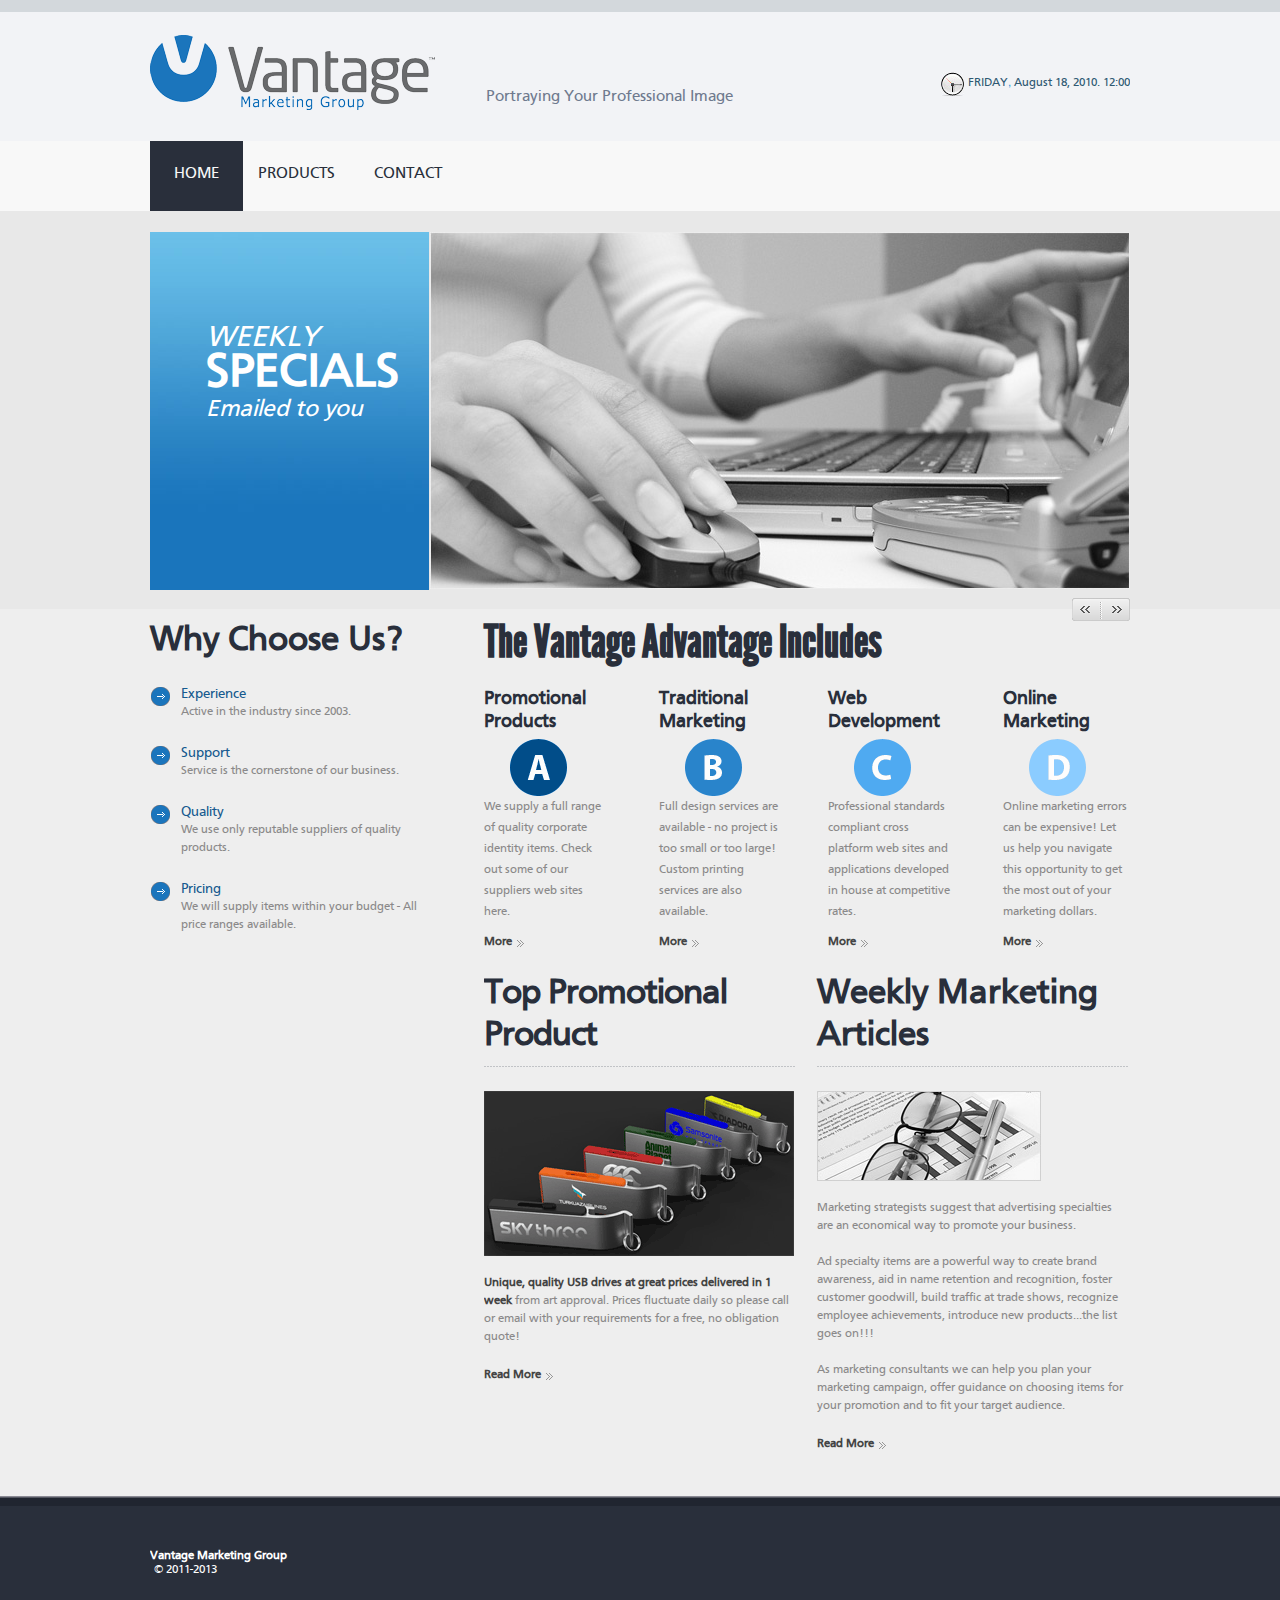
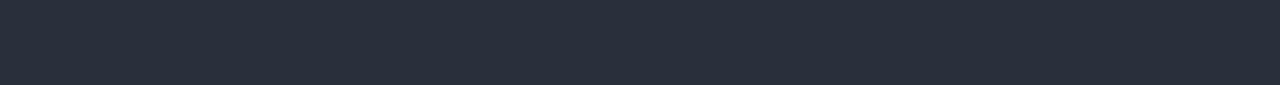
<file: index.html>
<!DOCTYPE html>
<html lang="en">
<head>
<title>Vantage Marketing Group</title>
<meta charset="utf-8">
<link rel="stylesheet" href="css/reset.css" type="text/css" media="screen">
<link rel="stylesheet" href="css/style.css" type="text/css" media="screen">
<link rel="stylesheet" href="css/layout.css" type="text/css" media="screen">
<!--[if IE]>
    <script type="text/javascript" src="js/html5.js"></script>
<![endif]-->
</head>
<body id="page1">
    <header>
        <div class="main">
            <div class="wrapper">
                <h1><a href="index.html">Vantage Marketing Group</a></h1>
                <span class="slogan">Portraying Your Professional Image</span>
                <div class="col">
                    <div class="language"></div>
                    <div class="clear"></div>
                    <div class="time">
                        <span class="day">FRIDAY</span><strong>&sbquo;</strong> <span class="datetime">August 18, 2010. 12:00</span>
                    </div>
                </div>
            </div>
        </div>
        <nav>
            <div class="main">
                <div class="wrapper">
                    <ul>
                        <li><a href="/" class="active">home</a></li>
                        <li><a href="products.html">products</a></li>
                        <!--<li><a href="index-2.html">clients</a></li>
                        <li><a href="index-3.html">services</a></li>-->
                        <li><a href="contact.php">contact</a></li>
                    </ul>
                </div>
            </div>
        </nav>
        <div class="slider">
            <div class="main">
                <a href="#" class="links">&nbsp;</a>
                <div class="wrapper">
                    <div class="text">
                        <i>Weekly</i>
                        <b>Specials</b>
                        <em>Emailed to you<!--<span>or view below...</span>--></em>
                        <div class="wrapper">
                            <!--<a href="#" class="fleft">Current</a>
                            <a href="#" class="fright">Previous</a>-->
                        </div>
                    </div>
                    <img src="images/slider-img.jpg" alt="" class="fleft"/>
                </div>
            </div>
        </div>
    </header>
    <section id="content">
        <div class="main">
            <div class="indent1">
                <div class="container">
                    <article class="col-1 col-indent">
                            <h2 class="bg">Why Choose Us?</h2>
                            <ul class="list">
                                <li><a>Experience</a><span>Active in the industry since 2003.</span></li>
                                <li><a>Support</a><span>Service is the cornerstone of our business.</span></li>
                                <li><a>Quality</a><span>We use only reputable suppliers of quality products.</span></li>
                                <li><a>Pricing</a><span>We will supply items within your budget - All price ranges available.</span></li>
                            </ul>
                            <!--
                            <h2 class="h-pad">Weekly Specials</h2>
                            <form id="NewsletterForm" action="" >
                                <div>
                                    <label><span><input name="name" value="" /></span></label>
                                    <a href="#" onClick="document.getElementById('NewsletterForm').submit()">submit</a>
                                </div>
                            </form>
                                <div>Enter your email address to receive our weekly specials. We will not give this information to anyone! See our privacy policy.</div>
                            -->
                            <div class="gallery">
                                <!--<a href="http://www.facebook.com/pages/Vantage-Marketing-Group/196643573705071"><img src="images/facebooklogo.png" alt="" /></a>
                                <a href="#"><img src="images/twitterlogo.png" alt="" /></a>
                                <a href="#"><img src="images/rsslogo.png" alt="" /></a>-->
                            </div>
                    </article>
                    <article class="col-2">
                            <h3>The Vantage Advantage Includes</h3>
                            <div class="container block bot">
                                <div class="col-1 col-indent1">
                                    <h5>Promotional Products</h5>
                                    <img src="images/img1.gif" alt="" /><br>
                                    We supply a full range of quality corporate identity items. Check out some of our suppliers web sites here.<br>
                                    <a href="products.html" class="link">More</a>
                                </div>
                                <div class="col-1 col-indent2">
                                    <h5>Traditional Marketing</h5>
                                    <img src="images/img2.gif" alt="" /><br>
                                    Full design services are available - no project is too small or too large! Custom printing services are also available.<br>
                                    <a href="javascript:alert('Sorry Under Development');" class="link">More</a>
                                </div>
                                <div class="col-1 col-indent1">
                                    <h5>Web Development</h5>
                                    <img src="images/img3.gif" alt="" /><br>
                                    Professional standards compliant cross platform web sites and applications developed in house at competitive rates.<br>
                                    <a href="javascript:alert('Sorry Under Development');" class="link">More</a>
                                </div>
                                <div class="col-2">
                                    <h5>Online Marketing</h5>
                                    <img src="images/img4.gif" alt="" /><br>
                                    Online marketing errors can be expensive! Let us help you navigate this opportunity to get the most out of your marketing dollars.<br>
                                    <a href="javascript:alert('Sorry Under Development');" class="link">More</a>
                                </div>
                                <div class="clear"></div>
                            </div>
                        <div class="wrapper">
                            <div class="col-3 col-indent3">
                                <h2 class="letter h-pad1">Top Promotional Product</h2>
                                <img src="images/usbtoppromo.png" alt="" />
                                <p><strong class="color">Unique, quality USB drives at great prices delivered in 1 week</strong> from art approval. Prices fluctuate daily so please call or email with your requirements for a free, no obligation quote!</p>
                                <p class="top1"><a href="products.html" class="link">Read More</a></p>
                            </div>
                            <div class="col-3">
                                <h2 class="h-pad1">Weekly Marketing Articles</h2>
                                <img src="images/page1-img2.jpg" alt="" />
                                <p>Marketing strategists suggest that advertising specialties are an economical way to promote your business.</p>
                                <p>Ad specialty items are a powerful way to create brand awareness, aid in name retention and recognition, foster customer goodwill, build traffic at trade shows, recognize employee achievements, introduce new products...the list goes on!!!</p>
                                <p>As marketing consultants we can help you plan your marketing campaign, offer guidance on choosing items for your promotion and to fit your target audience.</p>
                                <p class="top1"><a href="javascript:alert('Sorry Under Development');" class="link">read more</a></p>
                            </div>
                        </div>
                    </article>
                    <div class="clear"></div>
                </div>
            </div>
        </div>
    </section>
    <footer>
        <div class="main">
            <div class="wrapper">
                <!--
                <div class="col-1">
                    <b>About Us</b>
                    <ul>
                        <li><a href="#">Testimonials</a></li>
                        <li><a href="#">Press Releases</a></li>
                        <li><a href="#">Media & Documents</a></li>
                    </ul>
                </div>
                <div class="col-2">
                    <b>Resources</b>
                    <ul>
                        <li><a href="#">Knowledge Base</a></li>
                        <li><a href="#">Dimension Reference</a></li>
                        <li><a href="#">Marketing Articles</a></li>
                    </ul>
                </div>
                <div class="col-3">
                    <b>Weekly Specials</b>
                    <ul>
                        <li><a href="#">This Week</a></li>
                        <li><a href="#">Last Week</a></li>
                        <li><a href="#">Past Weeks</a></li>
                    </ul>
                </div>
                -->
                <div class="col-4">
                    <strong>Vantage Marketing Group
                    <span>
                        <span class="cpyyear">&copy; 2011-2013</span>
                        <!-- | <a href="index-6.html">Privacy policy</a>-->
                    </span></strong>
                </div>

            </div>
        </div>
    </footer>
    <script src="http://yui.yahooapis.com/combo?3.3.0/build/yui/yui-min.js&3.3.0/build/loader/loader-min.js" charset="utf-8"></script>
    <script src="js/vantage.js" charset="utf-8"></script>
    <script type="text/javascript">

      var _gaq = _gaq || [];
      _gaq.push(['_setAccount', 'UA-3019017-5']);
      _gaq.push(['_trackPageview']);

      (function() {
        var ga = document.createElement('script'); ga.type = 'text/javascript'; ga.async = true;
        ga.src = ('https:' == document.location.protocol ? 'https://ssl' : 'http://www') + '.google-analytics.com/ga.js';
        var s = document.getElementsByTagName('script')[0]; s.parentNode.insertBefore(ga, s);
      })();

    </script>
</body>
</html>
</file>
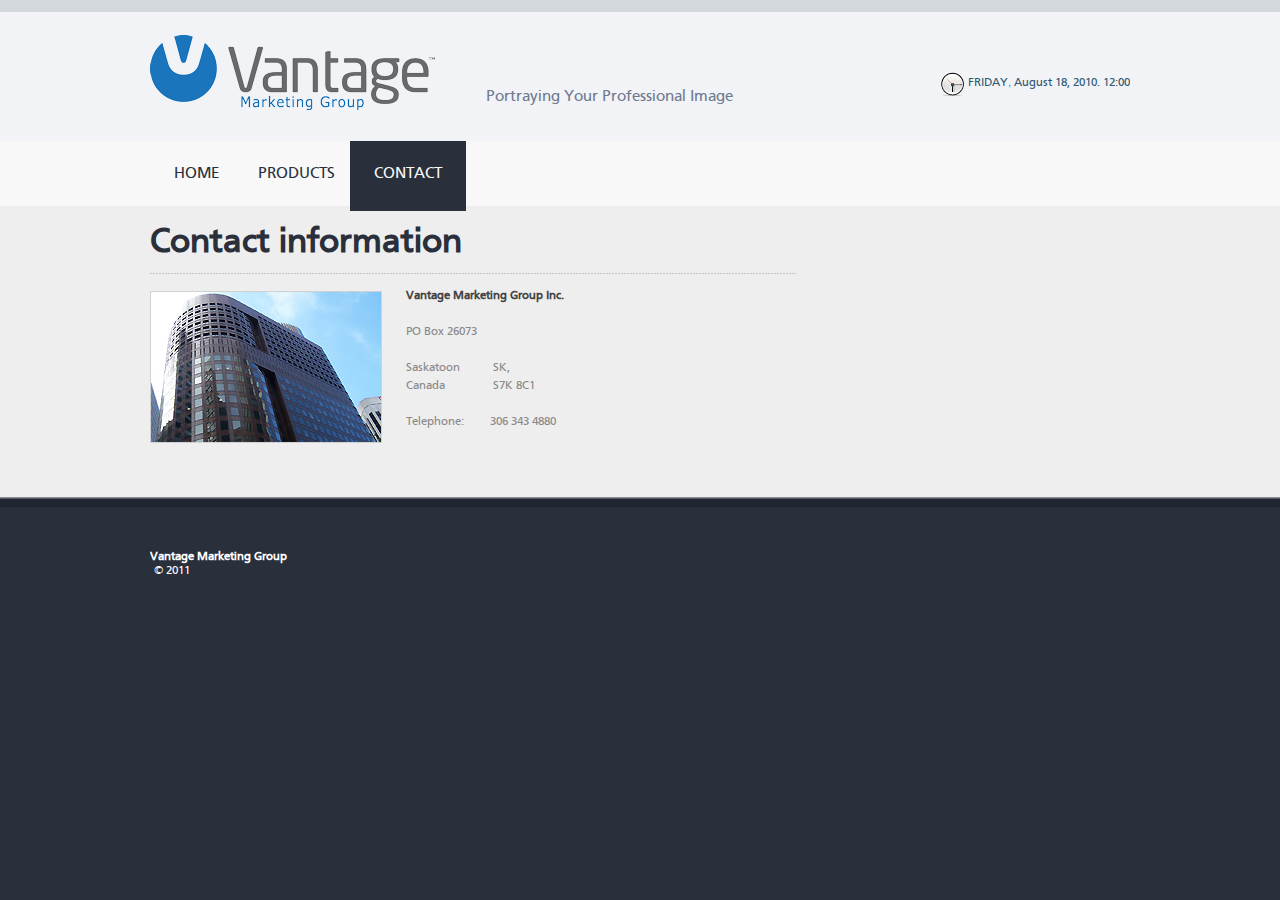
<file: contact.html>
<!DOCTYPE html>
<html lang="en">
<head>
<title>Vantage Marketing Group - Contact</title>
<meta charset="utf-8">
<link rel="stylesheet" href="css/reset.css" type="text/css" media="screen">
<link rel="stylesheet" href="css/style.css" type="text/css" media="screen">
<link rel="stylesheet" href="css/layout.css" type="text/css" media="screen">
<!--[if IE]>
    <script type="text/javascript" src="js/html5.js"></script>
<![endif]-->
</head>
<body id="page6">
    <header>
        <div class="main">
            <div class="wrapper">
                <h1><a href="index.html">Vantage Marketing Group</a></h1>
                <span class="slogan">Portraying Your Professional Image</span>
                <div class="col">
                    <div class="language"></div>
                    <div class="clear"></div>
                    <div class="time">
                        <span class="day">FRIDAY</span><strong>&sbquo;</strong> <span class="datetime">August 18, 2010. 12:00</span>
                    </div>
                </div>
            </div>
        </div>
        <nav>
            <div class="main">
                <div class="wrapper">
                    <ul>
                        <li><a href="/">home</a></li>
                        <li><a href="products.html">products</a></li>
                        <!--<li><a href="index-2.html">clients</a></li>
                        <li><a href="index-3.html">services</a></li>-->
                        <li><a href="contact.html" class="active">contact</a></li>
                    </ul>
                </div>
            </div>
        </nav>
    </header>
    <section id="content">
        <div class="main">
            <div class="indent2">
                <div class="wrapper">
                    <div class="col-1 col-indent">
                        <!--
                        <h2 class="h-top">Feedback</h2>
                        <form id="ContactForm" action="">
                            <label><input type="text" value="Your Name:"  onblur="if(this.value=='') this.value='Your Name:'" onFocus="if(this.value =='Your Name:' ) this.value=''" /></label>
                            <label><input type="email" value="Your E-mail:"  onblur="if(this.value=='') this.value='Your E-mail:'" onFocus="if(this.value =='Your E-mail:' ) this.value=''" /></label>
                            <label><input type="tel" value="Your Fax:"  onblur="if(this.value=='') this.value='Your Fax:'" onFocus="if(this.value =='Your Fax:' ) this.value=''" /></label>
                            <span><textarea onBlur="if(this.value=='') this.value='Message:'" onFocus="if(this.value =='Message:' ) this.value=''" >Message:</textarea></span>
                            <div class="alignright">
                                <a href="#" onClick="document.getElementById('ContactForm').reset()"><strong><strong>Clear</strong></strong></a>
                                <a href="#" onClick="document.getElementById('ContactForm').submit()"><strong><strong>Send</strong></strong></a>
                            </div>
                        </form>
                        -->
                    </div>
                    <div class="col-2">
                        <h2>Contact information</h2>
                        <!--
                        <p>Fusce feugiat malesuada odio. Morbi nunc odio, gravida at, cursus nec, luctus a, lorem. Maecenas tristique orci ac sem. Duis ultricies pharetra magna. Donec <a href="#" class="color1">accumsan malesuada orci</a>. Donec sit amet eros.Lorem ipsum dolor sit amet, consectetuer adipiscing elit. Mauris fermentum dictum magna. </p>
                        <p>Aliquam erat volutpat. Duis ac turpis. Integer rutrum ante eu lacusravida at, cursus nec, luctus a, lorem. Maecenas tristique orci ac.sem. Duis ultricies pharetra magna. Donec accumsan malesuada orci. Donec sit amet eros.Lorem ipsum dolor sit amet, consectetuer adipiscing elit. Mauris fermentum.</p>
                        -->
                        <div class="wrapper top2 bot1">
                            <img src="images/page6-img1.jpg" alt="" class="img-indent"/>
                            <div class="col-1 contact col-indent4">
                                <strong class="color">Vantage Marketing Group Inc.</strong><br>
                                <br>
                                PO Box 26073<br>
                                <br>
                                <span>Saskatoon</span> SK,<br>
                                <span>Canada</span> S7K 8C1
                                <p><span>Telephone:</span>306 343 4880<br></p>
                            </div>
                        </div>
                        <!--
                        <h2>Our location</h2>
                        <dl class="list1">
                            <dt>Saskatoon</dt>
                            <dd>Fusce feugiat malesuada odio. Morbi nunc odio, gravida at, cursus nec, luctus a, lorem. Maecenas tristique orci ac sem. Duis ultricies pharetra magna. Donec accumsan malesuada orci. Donec sit amet eros.Lorem ipsum dolor sit amet, consectetuer adipiscing elit. Mauris fermentum dictum magna. Sed laoreet aliquam leo. Ut tellus dolor, dapibus eget, elementum vel, cursus eleifend, elit. Aenean auctor wisi et urna. Aliquam erat volutpat. Duis ac turpis. Integer rutrum ante eu lacusravida at, cursus nec, luctus a, lorem. Maecenas tristique orci.</dd>
                        </dl>
                        -->
                    </div>
                </div>
            </div>
        </div>
    </section>
    <footer>
        <div class="main">
            <div class="wrapper">
                <!--
                <div class="col-1">
                    <b>About Us</b>
                    <ul>
                        <li><a href="#">Testimonials</a></li>
                        <li><a href="#">Press Releases</a></li>
                        <li><a href="#">Media & Documents</a></li>
                    </ul>
                </div>
                <div class="col-2">
                    <b>Resources</b>
                    <ul>
                        <li><a href="#">Knowledge Base</a></li>
                        <li><a href="#">Dimension Reference</a></li>
                        <li><a href="#">Marketing Articles</a></li>
                    </ul>
                </div>
                <div class="col-3">
                    <b>Weekly Specials</b>
                    <ul>
                        <li><a href="#">This Week</a></li>
                        <li><a href="#">Last Week</a></li>
                        <li><a href="#">Past Weeks</a></li>
                    </ul>
                </div>
                -->
                <div class="col-4">
                    <strong>Vantage Marketing Group
                    <span>
                        <span class="cpyyear">&copy; 2011</span> 
                        <!-- | <a href="index-6.html">Privacy policy</a>-->
                    </span></strong>
                </div>
            </div>
        </div>
    </footer>    
    <script src="http://yui.yahooapis.com/combo?3.3.0/build/yui/yui-min.js&3.3.0/build/loader/loader-min.js" charset="utf-8"></script>
    <script src="js/vantage.js" charset="utf-8"></script>
    <script type="text/javascript">

      var _gaq = _gaq || [];
      _gaq.push(['_setAccount', 'UA-3019017-5']);
      _gaq.push(['_trackPageview']);

      (function() {
        var ga = document.createElement('script'); ga.type = 'text/javascript'; ga.async = true;
        ga.src = ('https:' == document.location.protocol ? 'https://ssl' : 'http://www') + '.google-analytics.com/ga.js';
        var s = document.getElementsByTagName('script')[0]; s.parentNode.insertBefore(ga, s);
      })();

    </script>    
</body>
</html>
</file>
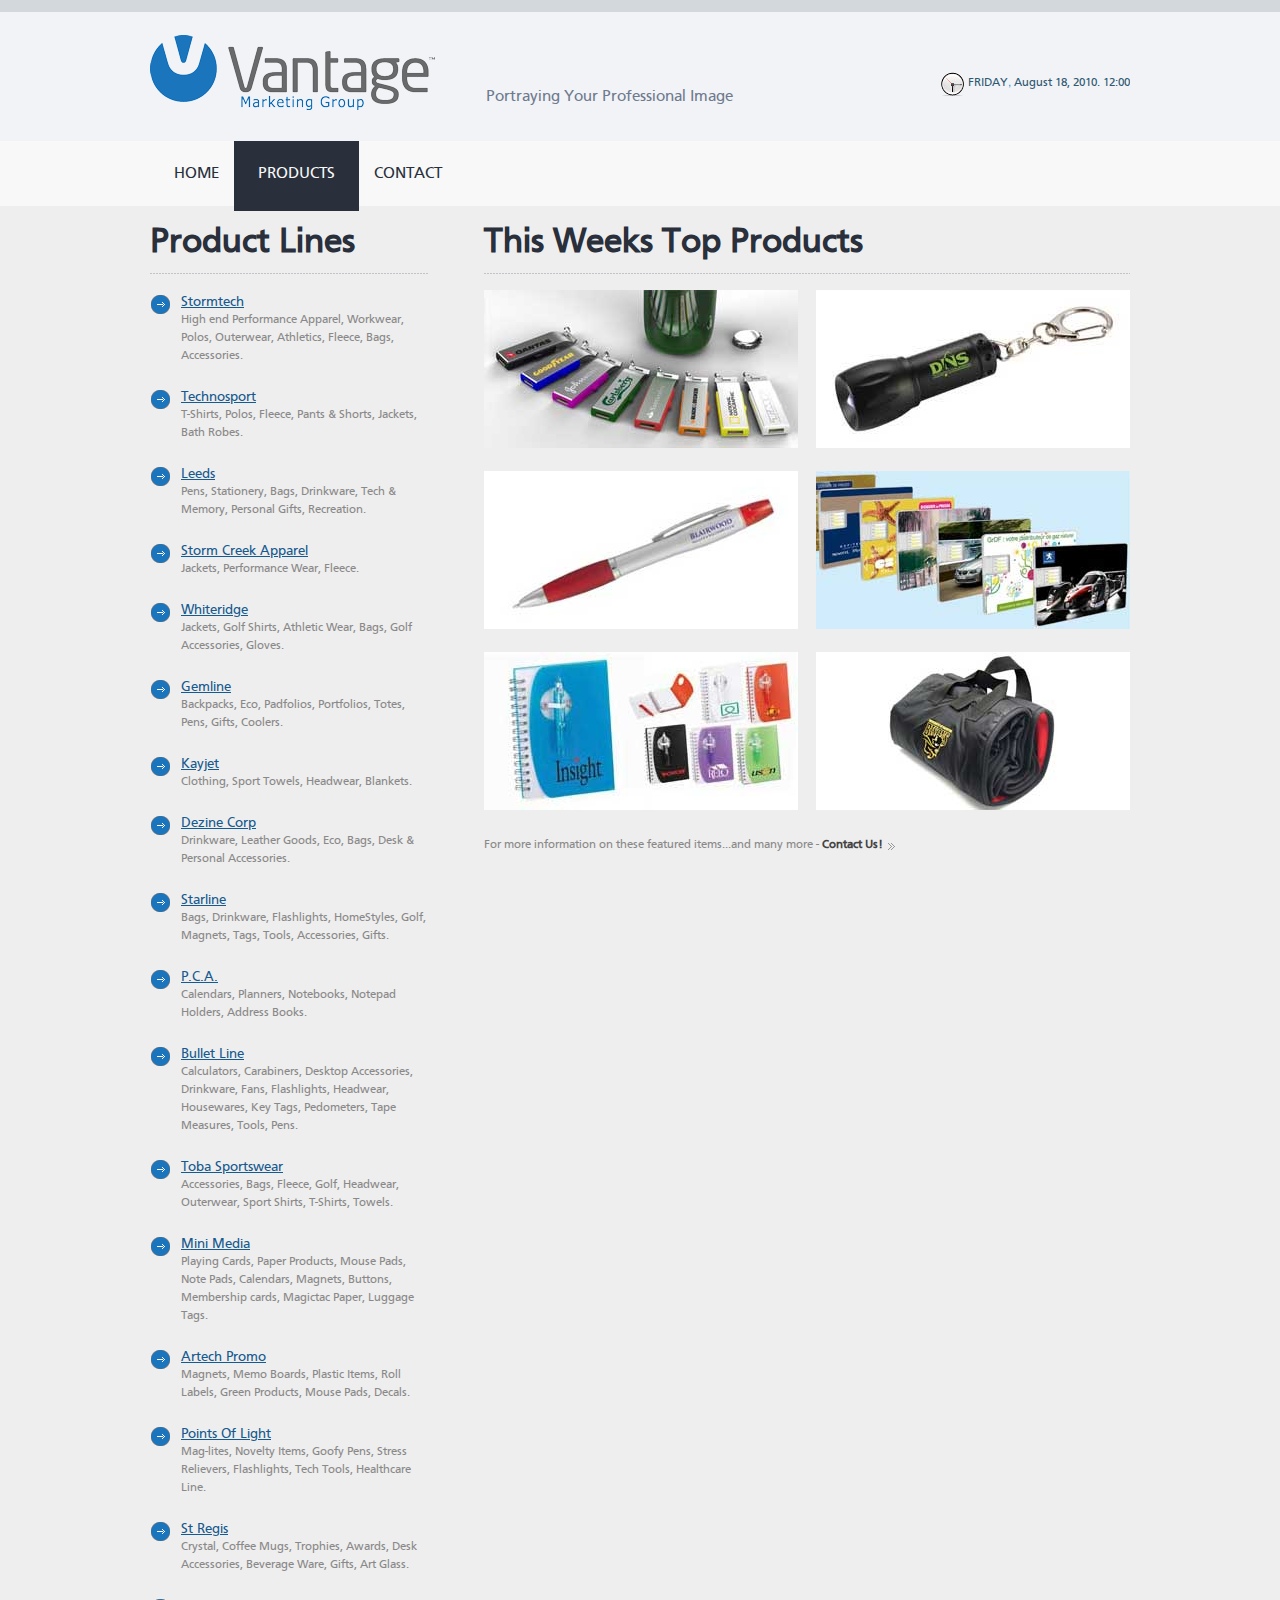
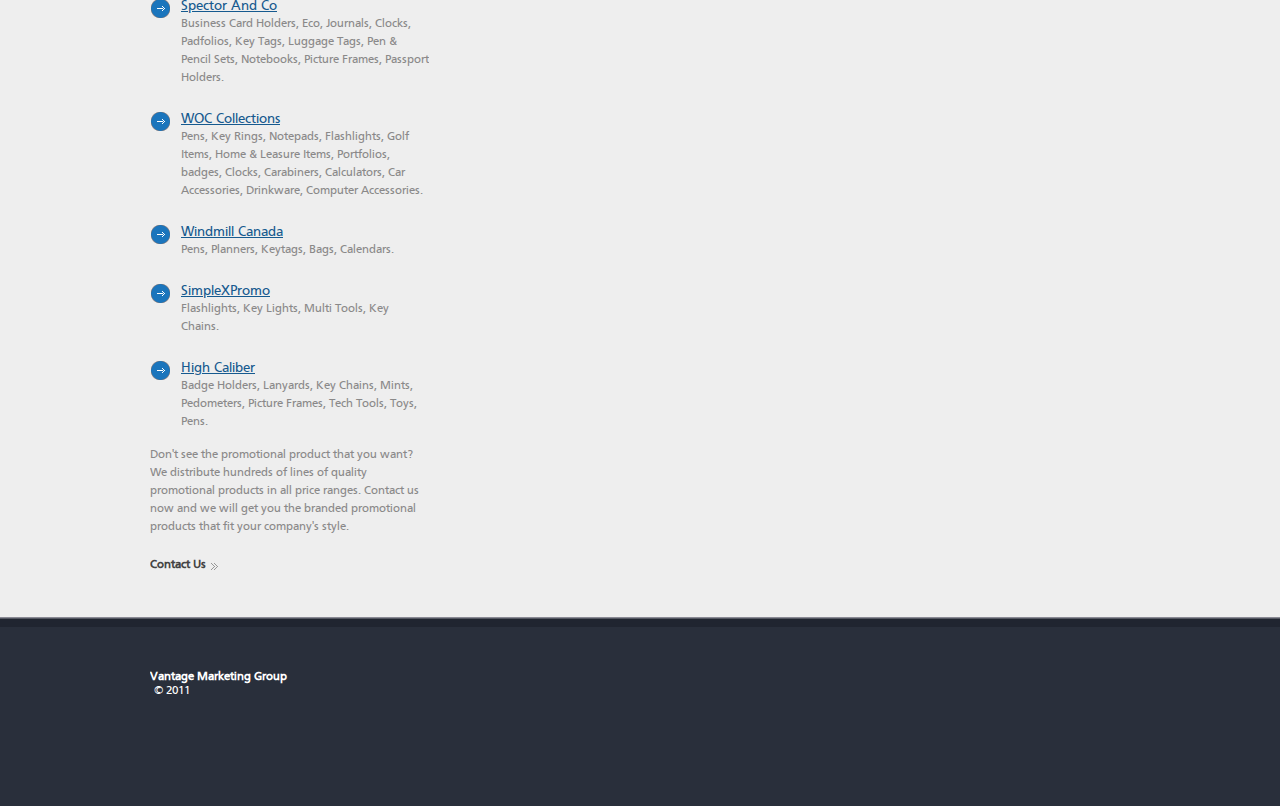
<file: products.html>
<!DOCTYPE html>
<html lang="en">
<head>
<title>Vantage Marketing Group - Products</title>
<meta charset="utf-8">
<link rel="stylesheet" href="css/reset.css" type="text/css" media="screen">
<link rel="stylesheet" href="css/style.css" type="text/css" media="screen">
<link rel="stylesheet" href="css/layout.css" type="text/css" media="screen">
<!--[if IE]>
    <script type="text/javascript" src="js/html5.js"></script>
<![endif]-->
</head>
<body id="page2">
    <header>
        <div class="main">
            <div class="wrapper">
                <h1><a href="index.html">Vantage Marketing Group</a></h1>
                <span class="slogan">Portraying Your Professional Image</span>
                <div class="col">
                    <div class="language"></div>
                    <div class="clear"></div>
                    <div class="time">
                        <span class="day">FRIDAY</span><strong>&sbquo;</strong> <span class="datetime">August 18, 2010. 12:00</span>
                    </div>
                </div>
            </div>
        </div>
        <nav>
            <div class="main">
                <div class="wrapper">
                    <ul>
                        <li><a href="/">home</a></li>
                        <li><a href="products.html" class="active">products</a></li>
                        <!--<li><a href="index-2.html">clients</a></li>
                        <li><a href="index-3.html">services</a></li>-->
                        <li><a href="contact.php">contact</a></li>
                    </ul>
                </div>
            </div>
        </nav>
    </header>
	<!-- content -->
	<section id="content">
		<div class="main">
			<div class="indent1">
				<div class="wrapper">
                                    <div class="col-1 col-indent">
                                        <h2>Product Lines</h2>
                                        <ul class="list top4">
                                            <li><a href="http://www.stormtech.com" target="_blank">Stormtech</a><span>High end Performance Apparel, Workwear, Polos, Outerwear, Athletics, Fleece, Bags, Accessories.</span>
                                            <li><a href="http://www.technosport.com" target="_blank">Technosport</a><span>T-Shirts, Polos, Fleece, Pants & Shorts, Jackets, Bath Robes.</span></li>
                                            <li><a href="http://www.leedsworld.ca" target="_blank">Leeds</a><span>Pens, Stationery, Bags, Drinkware, Tech & Memory, Personal Gifts, Recreation.</span></li>
                                            <li><a href="http://www.stormcreekapparel.com">Storm Creek Apparel</a><span>Jackets, Performance Wear, Fleece.</span></li>
                                            <li><a href="http://www.whiteridgeinc.com">Whiteridge</a><span>Jackets, Golf Shirts, Athletic Wear, Bags, Golf Accessories, Gloves.</span></li>
                                            <li><a href="http://www.gemline.com">Gemline</a><span>Backpacks, Eco, Padfolios, Portfolios, Totes, Pens, Gifts, Coolers.</span></li>
                                            <li><a href="http://www.kayjet.com">Kayjet</a><span>Clothing, Sport Towels, Headwear, Blankets.</span></li>
                                            <li><a href="http://www.dezinecorp.com">Dezine Corp</a><span>Drinkware, Leather Goods, Eco, Bags, Desk & Personal Accessories.</span></li>
                                            <li><a href="http://www.starline.com">Starline</a><span>Bags, Drinkware, Flashlights, HomeStyles, Golf, Magnets, Tags, Tools, Accessories, Gifts.</span></li>
                                            <li><a href="http://www.pcacal.com">P.C.A.</a><span>Calendars, Planners, Notebooks, Notepad Holders, Address Books.</span></li>
                                            <li><a href="http://www.bulletline.com">Bullet Line</a><span>Calculators, Carabiners, Desktop Accessories, Drinkware, Fans, Flashlights, Headwear, Housewares, Key Tags, Pedometers, Tape Measures, Tools, Pens.</span></li>
                                            <li><a href="http://www.tobasportswear.com">Toba Sportswear</a><span>Accessories, Bags, Fleece, Golf, Headwear, Outerwear, Sport Shirts, T-Shirts, Towels.</span></li>
                                            <li><a href="http://www.minimediaonline.com">Mini Media</a><span>Playing Cards, Paper Products, Mouse Pads, Note Pads, Calendars, Magnets, Buttons, Membership cards, Magictac Paper, Luggage Tags.</span></li>
                                            <li><a href="http://www.artechpro">Artech Promo</a><span>Magnets, Memo Boards, Plastic Items, Roll Labels, Green Products, Mouse Pads, Decals.</span></li>
                                            <li><a href="http://www.polpromo.com">Points Of Light</a><span>Mag-lites, Novelty Items, Goofy Pens, Stress Relievers, Flashlights, Tech Tools, Healthcare Line.</span></li>
                                            <li><a href="http://www.stregiscrystal.com">St Regis</a><span>Crystal, Coffee Mugs, Trophies, Awards, Desk Accessories, Beverage Ware, Gifts, Art Glass.</span></li>
                                            <li><a href="http://www.spectorandco.ca">Spector And Co</a><span>Business Card Holders, Eco, Journals, Clocks, Padfolios, Key Tags, Luggage Tags, Pen & Pencil Sets, Notebooks, Picture Frames, Passport Holders.</span></li>
                                            <li><a href="http://www.woccollections.com">WOC Collections</a><span>Pens, Key Rings, Notepads, Flashlights, Golf Items, Home & Leasure Items, Portfolios, badges, Clocks, Carabiners, Calculators, Car Accessories, Drinkware, Computer Accessories.</span></li>
                                            <li><a href="http://www.windmillcanada.ca">Windmill Canada</a><span>Pens, Planners, Keytags, Bags, Calendars.</span></li>
                                            <li><a href="http://www.simplexpromo.com">SimpleXPromo</a><span>Flashlights, Key Lights, Multi Tools, Key Chains.</span></li>                                            
                                            <li class="last"><a href="http://www.highcaliberline.com">High Caliber</a><span>Badge Holders, Lanyards, Key Chains, Mints, Pedometers, Picture Frames, Tech Tools, Toys, Pens.</span></li>
                                        </ul>
                                        Don't see the promotional product that you want? We distribute hundreds of lines of quality promotional products in all price ranges. Contact us now and we will get you the branded promotional products that fit your company's style.
                                        <p class="top1"><a href="contact.php" class="link">Contact Us</a></p>
                                    </div>
					<div class="col-2">
						<h2>This Weeks Top Products</h2>
						<div class="images wrapper">
							<img src="images/Vantage_Marketing_Group_Bottle_Opener_USB.jpg" alt="Bottle Opener USB" class="fleft"/>
							<img src="images/Vantage_Marketing_Group_Key_Light.jpg" alt="Key Light" class="fright"/>
						</div>
						<div class="images wrapper">
							<img src="images/Vantage_Marketing_Group_Pen_Highlighter.jpg" alt="Pen & Highlighter" class="fleft"/>
							<img src="images/Vantage_Marketing_Group_Wafer_USB.jpg" alt="Wafer Card USB" class="fright"/>
						</div>
						<div class="images wrapper">
							<img src="images/Vantage_Marketing_Group_Pocket_Notebook.jpg" alt="Pocket Notebook" class="fleft"/>
							<img src="images/Vantage_Marketing_Group_Picnic_Blanket.jpg" alt="Picnic Blanket" class="fright"/>
						</div>                                                
						<p class="top5" style="line-height: 38px;">For more information on these featured items...and many more - <a href="#" class="link">Contact Us!</a> </p>
						
						<div class="wrapper">
                                                    <!--
                                                    <div class="col-1">
                                                        <h2 class="h-pad1">Weekly Flyers</h2>
                                                         <div class="flyerbox">
                                                            <img src="images/page2-img4.jpg" alt="" />
                                                            <p><strong class="color">This Week</strong></p>
                                                            <div class="bot1">Lorem ipsum dolor sit amet, consectetuer adipiscing elit. Pellentesque sed dolor. Aliquam congue fermentum nisl. Mauris accumsan nulla vel diam. Sed in lacus ut enim adipiscing aliquet. Nulla venenatis.</div>
                                                        </div>
                                                        <div class="flyerbox">
                                                            <img src="images/page2-img5.jpg" alt="" />
                                                            <p><strong class="color">Last Weeek</strong></p>
                                                            Aliquam congue fermentum nisl. Mauris accumsan nulla vel diam. Sed in lacus ut enim adipiscing aliquet. Nulla venenatis. In pede mi, aliquet.sit amet, euismod iautor<br>
                                                            <p class="top"><a href="#" class="link">Past Weeks</a></p>
                                                        </div>
                                                    </div>
                                                    -->
						</div>
					</div>
				</div>
			</div>
		</div>
	</section>
    <footer>
        <div class="main">
            <div class="wrapper">
                <!--
                <div class="col-1">
                    <b>About Us</b>
                    <ul>
                        <li><a href="#">Testimonials</a></li>
                        <li><a href="#">Press Releases</a></li>
                        <li><a href="#">Media & Documents</a></li>
                    </ul>
                </div>
                <div class="col-2">
                    <b>Resources</b>
                    <ul>
                        <li><a href="#">Knowledge Base</a></li>
                        <li><a href="#">Dimension Reference</a></li>
                        <li><a href="#">Marketing Articles</a></li>
                    </ul>
                </div>
                <div class="col-3">
                    <b>Weekly Specials</b>
                    <ul>
                        <li><a href="#">This Week</a></li>
                        <li><a href="#">Last Week</a></li>
                        <li><a href="#">Past Weeks</a></li>
                    </ul>
                </div>
                -->
                <div class="col-4">
                    <strong>Vantage Marketing Group
                    <span>
                        <span class="cpyyear">&copy; 2011</span> 
                        <!-- | <a href="index-6.html">Privacy policy</a>-->
                    </span></strong>
                </div>
            </div>
        </div>
    </footer>  
    <script src="http://yui.yahooapis.com/combo?3.3.0/build/yui/yui-min.js&3.3.0/build/loader/loader-min.js" charset="utf-8"></script>
    <script src="js/vantage.js" charset="utf-8"></script>
    <script type="text/javascript">

      var _gaq = _gaq || [];
      _gaq.push(['_setAccount', 'UA-3019017-5']);
      _gaq.push(['_trackPageview']);

      (function() {
        var ga = document.createElement('script'); ga.type = 'text/javascript'; ga.async = true;
        ga.src = ('https:' == document.location.protocol ? 'https://ssl' : 'http://www') + '.google-analytics.com/ga.js';
        var s = document.getElementsByTagName('script')[0]; s.parentNode.insertBefore(ga, s);
      })();

    </script>    
</body>
</html>
</file>
<file: css/style.css>
/* Getting the new tags to behave */
article, aside, audio, canvas, command, datalist, details, embed, figcaption, figure, footer, header, hgroup, keygen, meter, nav, output, progress, section, source, video{ display: block; }
mark, rp, rt, ruby, summary, time { display: inline }

/* Global properties ======================================================== */


/* Generated by Font Squirrel (http://www.fontsquirrel.com) on March 30, 2011 12:56:40 AM America/New_York */

@font-face {
    font-family: 'CartoGothicStdBook';
    src: url('../fonts/CartoGothicStd-Book-webfont.eot');
    src: url('../fonts/CartoGothicStd-Book-webfont.eot?iefix') format('eot'),
         url('../fonts/CartoGothicStd-Book-webfont.woff') format('woff'),
         url('../fonts/CartoGothicStd-Book-webfont.ttf') format('truetype'),
         url('../fonts/CartoGothicStd-Book-webfont.svg#webfont3Jo4Ril0') format('svg');
    font-weight: normal;
    font-style: normal;

}

@font-face {
    font-family: 'CartoGothicStdItalic';
    src: url('../fonts/CartoGothicStd-Italic-webfont.eot');
    src: url('../fonts/CartoGothicStd-Italic-webfont.eot?iefix') format('eot'),
         url('../fonts/CartoGothicStd-Italic-webfont.woff') format('woff'),
         url('../fonts/CartoGothicStd-Italic-webfont.ttf') format('truetype'),
         url('../fonts/CartoGothicStd-Italic-webfont.svg#webfontt9obMmXC') format('svg');
    font-weight: normal;
    font-style: normal;

}

@font-face {
    font-family: 'CartoGothicStdBold';
    src: url('../fonts/CartoGothicStd-Bold-webfont.eot');
    src: url('../fonts/CartoGothicStd-Bold-webfont.eot?iefix') format('eot'),
         url('../fonts/CartoGothicStd-Bold-webfont.woff') format('woff'),
         url('../fonts/CartoGothicStd-Bold-webfont.ttf') format('truetype'),
         url('../fonts/CartoGothicStd-Bold-webfont.svg#webfontIxqYmXN9') format('svg');
    font-weight: normal;
    font-style: normal;

}

@font-face {
    font-family: 'CartoGothicStdBoldItalic';
    src: url('../fonts/CartoGothicStd-BoldItalic-webfont.eot');
    src: url('../fonts/CartoGothicStd-BoldItalic-webfont.eot?iefix') format('eot'),
         url('../fonts/CartoGothicStd-BoldItalic-webfont.woff') format('woff'),
         url('../fonts/CartoGothicStd-BoldItalic-webfont.ttf') format('truetype'),
         url('../fonts/CartoGothicStd-BoldItalic-webfont.svg#webfontFLsyN2Hz') format('svg');
    font-weight: normal;
    font-style: normal;
}

@font-face {
    font-family: 'LeagueGothicRegular';
    src: url('../fonts/League_Gothic-webfont.eot');
    src: url('../fonts/League_Gothic-webfont.eot?#iefix') format('eot'),
         url('../fonts/League_Gothic-webfont.woff') format('woff'),
         url('../fonts/League_Gothic-webfont.ttf') format('truetype'),
         url('../fonts/League_Gothic-webfont.svg#webfont1Lb5Pdit') format('svg');
    font-weight: normal;
    font-style: normal;

}

body { 
	background: #292f3b; 
	font-family: CartoGothicStdBook, Helvetica, sans-serif;
	font-size: 12px; 
	line-height: 18px;
	color: #8a8989;
	min-width: 1000px;
}

html, body { height: 100%;}

p { padding-top: 18px; }

.top0 {padding: 0 !important;}
.top { padding-top: 6px; }
.top1 { padding-top: 10px; }
.top2 { padding-top: 20px; }
.top3 { padding-top: 22px; }
.top4 { padding-top: 26px !important; }
.top5 { padding-top: 16px !important; }
.top6 { padding-top: 18px !important; }

.h-top {padding-top: 21px;}

.h-pad {margin-bottom: 26px;}
.h-pad1 {margin-bottom: 24px;}

.bot { padding-bottom: 3px; }
.bot1 { padding-bottom: 11px; }

.margin {margin-top: -6px;}
.margin-bot {margin-bottom: -4px;}

a {	color: #165A8F; outline: none; }
a:hover{ text-decoration: none; }

/* Global Structure ============================================================= */
.main {
	margin: 0 auto;
	width: 980px;
	position: relative;
	z-index:2;
}

/* Header */
header{
        height: 206px;
        background: url(../images/header-bg.gif) 0 0 repeat-x #f2f3f6;
}

/* Content */
section#content {
        background: #eeeeee;
        position: relative;
        z-index: 1;
}			
/* Footer */
footer{
        height: 189px;
        background: url(../images/footer--bg.gif) 0 0 repeat-x;
}
/* Left & Right alignment */

.fleft { float: left;}
.fright { float: right;}
.clear { clear: both;}

.col-1, .col-2, .col-3, .col-4, .col-5 { float: left;}

.alignright { text-align: right;}
.aligncenter { text-align: center;}

.wrapper { 
	width: 100%;
	overflow: hidden;
}
.container {
	width: 100%;
}
/*----- form defaults -----*/
input, select, textarea { 
	font-family: CartoGothicStdBook, Helvetica, sans-serif;
	font-size: 1em;
	vertical-align: middle;
	font-weight: normal;
}

/*----- other -----*/
.img-indent { margin: 0 24px 0 0; float: left; padding-top: 4px;}
.img-indent1 { margin: 0 20px 0 0; float: left; padding-top: 6px;}
.img-indent2 { margin: 0 22px 0 0; float: left; padding-top: 4px;}

.extra-wrap { overflow: hidden; }
.phone { display: inline-block;	width: 74px; }

/*=============================================================================== text =====*/
h1 {
	padding: 35px 0 31px 0px;
	position: relative;
	float: left;
}
h1 a {
        display: block;
        height: 75px;
        width: 327px;
        text-indent: -5000px;
        background: url(../images/Vantage_Marketing_Logo.png) left top no-repeat;
}
h2 {
	font-size: 35px;
	line-height: 1.2em;
	color: #292f3b;
	padding: 16px 0px 10px 0px;
	margin: 0px 0px -7px 0px;
	background: url(../images/h2-bg.gif) left bottom repeat-x;
}
.bg {background: none;}
h3 {
        font-family: LeagueGothicRegular;
        letter-spacing: 5;
	font-size: 45px;
	line-height: 1.2em;
	color: #292f3b;
	padding: 11px 0px 10px 0px;
	margin: 0px 0px -7px 0px;
}

h5 {
	font-size: 19px;
	line-height: 1.2em;
	color: #292f3b;
	padding: 17px 0px 10px 0px;
}
h5 span {
        display: block;
        margin: -7px 0 0;
}

.size {font-size: 14px; line-height: 18px;}
.letter {letter-spacing: -1px}
.color {color: #444444;}
.color1 {color: #8a8989;}

.line-height {line-height: 21px;}
/*=================================================================================================================== header =====*/
.slogan {
	display: inline-block;
	padding: 88px 0 0 9px;
	font-size: 16px;
	line-height: 1.2307em;
	color: #6f7a8e;
	float: left;
}
header .col {
	float: right;
	width: 220px;
}
.language {
	text-align: right;
	padding: 65px 0 0;
	width: 93px;
	float: right;
	overflow: hidden;
}
.language img {
        float: left;
        margin-left:7px;
}
.time {
	float: right;
	background: url(../images/time-bg.jpg) 0 0 no-repeat;
	padding: 2px 0 4px 27px;
	margin: 7px 0 0 0;
}
.time span {color: #2f5972;}
.time strong {
        font-weight: normal; color: #2c99da;
}
/*=============================================================================== nav =====*/
nav {
	height: 70px;
	background: #f8f8f8;
}
nav li {
        float: left;
        font-size: 16px;
        line-height: 1.2em;
        margin-right: -9px;
}
nav li a {
        display: block;
        color: #292f3b;
        padding: 24px 24px 27px;
        text-decoration: none;
        text-transform: uppercase;
}
nav li a:hover, nav .active {
        color: #f8f8f8;
        background: #292f3b;
}

.slider {
	background: #e8e8e8 !important;
	padding: 21px 0 19px;
	position: relative;
	z-index: 2;
}
.slider .text {
        display: block;
        background: url(../images/slider-strong-bg.jpg) 0 0 no-repeat #1a75bc;
        width: 223px;
        height: 358px;
        float: left;
        color: white;
        margin-right: 1px;
        padding: 0 0 0 56px;
}
.slider .text i {
        padding: 88px 0 0;
        font-size: 30px;
        line-height: 1.2em;
        text-transform: uppercase;
        display: block;
}
.slider .text b {
        display: block;
        margin: -10px 0 0;
        font-size: 48px;
        line-height: 1.2em;
        text-transform: uppercase;
}
.slider .text em {
        display: block;
        font-size: 24px;
        line-height: 1.2em;
        margin: -8px 0 0;
}
.slider .text em span {
        display: block;
        margin: -3px 0 0;
}
.slider .text .wrapper {
        width: 200px;
        margin-left: -17px;
}
.slider .text .wrapper a {
        display: inline-block;
        text-align: center;
        background: #165a8f;
        padding: 5px 13px 4px 13px;
        text-decoration: none;
        border-radius: 6px;
        -moz-border-radius: 6px;
        -webkit-border-radius: 6px;
        position: relative;
        font-size: 16px;
        line-height: 1.2em;
        color: #fff;
        text-transform: uppercase;
        margin-top: 18px;
}
.slider .text .wrapper a:hover {background: #6ac0e8;}
	
/*=================================================================================================================== content =====*/

/*=============================================================================== indents =====*/
.indent { padding: 0px 0px 46px 0px }
.indent1 { padding: 0px 0px 40px 0px }
.indent2 { padding: 0px 0px 43px 0px }
/*=============================================================================== col-indents =====*/
.col-indent { padding-right: 55px; }
.col-indent1 { padding-right: 50px; }
.col-indent2 { padding-right: 44px; }
.col-indent3 { padding-right: 21px; }
.col-indent4 { padding-right: 32px; }
/*=============================================================================== images =====*/
.images {padding: 23px 0 0;}
/*=============================================================================== line-hor =====*/

/*=============================================================================== lists =====*/
.list {
	padding: 20px 0 0;
	margin-bottom: -4px;
		position: relative;
}
.list li {
        line-height: 18px;
        background: url(../images/list-bg.gif) 1px 2px no-repeat;
        position: relative;
        width: 100%;
}
.list li a {
        font-size: 14px;
        color: #165A8F;
        padding-left: 31px;
}
.list li span {
        display: block;
        overflow: hidden;
        padding: 0 0 23px 31px;
}
.list .last span {padding-bottom: 19px;}
.list .last1 span {padding-bottom: 9px;}
.span span {padding-bottom: 26px !important;}

.list1 {padding: 7px 0 0;}
.list1 dt {
        display: block;
        font-weight: bold;
        color: #444444;
        padding: 19px 0 0;
}
.list1 .dt {padding-top: 21px;}
.list1 .dt1 {padding-top: 25px;}
.list1 .dt2 {padding-top: 22px;}
.list1 .dt3 {padding-top: 16px;}

.list2 {}
	.list2 li {
		width: 100%;
		overflow: hidden;
		padding-bottom: 40px;
	}
		.list2 li img {
			float: left;
			margin-right: 22px;
			padding: 4px 0 0;
		}
		.list2 li div {
			overflow: hidden;
		}
			.list2 li div strong {
				color: #444444;
			}
			.list2 li div p {
				padding: 10px 0 0;
			}
	.list2 .last {padding-bottom: 0; margin-bottom: -1px;}
/*=============================================================================== links =====*/
.link {
	line-height: 24px;
	color: #444444;
	font-weight: bold;
	background: url(../images/link-bg.gif) right 10px no-repeat;
	padding-right: 12px;
	text-decoration: none;
	margin: 7px 0 0;
	display: inline-block;
	text-transform: capitalize;
}
.link:hover {color: #6ac0e8;}

.block-link {
	font-weight: bold;
	color: #444444;
}
.link_1 {
	font-family: Tahoma, Geneva, sans-serif;
	color: white;
	background: #353e4d;
	text-transform: capitalize;
	padding: 3px 15px 5px;
	margin: 0 0 5px 1px;
	text-decoration: none;
	display: inline-block;
}
	.link_1:hover {color: #6ac0e8;}
.links {
	position: absolute;
	right: 0;
	bottom: -31px;
	display: block;
	height: 23px;
	width: 58px;
	text-decoration: none;
	background: url(../images/links.gif) 0 0 no-repeat;
}
/*=============================================================================== gallery =====*/
.gallery {padding: 38px 0 37px 15px; width: 100%; overflow: hidden;}
	.gallery img {
		float: left;
		margin: 0 9px 0 5px;
	}
/*=============================================================================== block =====*/
.block {line-height: 21px;}
.block img {
	padding: 0 0 1px 26px;
	margin: -6px 0 0;
}
/*=============================================================================== contact =====*/
.contact span {
	display: inline-block;
	vertical-align: baseline;
	width: 84px;
}
.contact a {
	font-size: 14px;
}

.company p {
	overflow: hidden;
}
/*=================================================================================================================== footer =====*/
footer b {
	font-size: 18px;
	line-height: 1.2em;
	color: white;
	display: block;
	padding: 38px 0 9px;
}
footer li {
	font-size: 12px;
	line-height: 28px;
	background: url(../images/footer-a-bg.gif) 0 10px no-repeat;
	padding-left: 12px;
}
	footer li a {
		color: #b1b6be;
		text-decoration: none;
	}
footer strong {
	display: block;
	padding: 51px 0 0;
	color: white;
}
	footer strong span {
		display: block;
		margin: -4px 0 0 2px;
		font-weight: normal;
	}
		footer strong span a {
			color: white;
		}
footer p {color: white;}
/*------------------------------------------------------------------------------------------------------------------- forms -----*/
#SearchForm {
	padding: 20px 0px 0px 0;
	width:193px;
	float:right;
}
	#SearchForm label {
		display:inline-block;
		vertical-align:top;
		background: url(../images/search-label-bg.gif) 0 0 no-repeat;
	}
	#SearchForm input {
		vertical-align:top;
		border: none;
		background: none;
		text-transform: lowercase;
	}
	#SearchForm .input {
		width: 144px; 
		padding: 7px 0px 8px 10px;
		border: none;
		color: #626262;
	}
#NewsletterForm {
	background: #1b75bc;
	border-radius: 3px;
	-moz-border-radius: 3px;
	-webkit-border-radius: 3px;
	position: relative;
	padding: 26px 0px 0px 14px;
	width: 265px;
	height: 60px;
	margin: 0px 0 0;
	border-top: 1px solid #6ac0e8;
}
#NewsletterForm label {
        float:left;
        border:none;
        padding:0px 0 0px 0px;
}
#NewsletterForm span {
        display:block;
        width:159px;
        padding:0px 10px 0px 10px;
        overflow:hidden;
        background:url(../images/NewsletterForm-input-bg.gif) 0 0 no-repeat;
        border:none;
}
#NewsletterForm input {
        width:159px;
        padding:8px 0px;
        overflow:hidden;
        background:none;
        border:none;
        line-height:14px;
        color:#8f8f8f;
}
#NewsletterForm a {
        text-decoration:none;
        margin:0px 0 0 4px;
        float:left;
        display: inline-block;
        background: url(../images/NewsletterForm-a-bg.gif) 0 0 no-repeat;
        height: 25px;
        width: 68px;
        text-align: center;
        font-size: 16px;
        line-height: 1.2em;
        color: #292f3b;
        text-transform: capitalize;
        padding: 6px 0 0;
}
#NewsletterForm a:hover {color: #6ac0e8;}

#ContactForm {
	padding-top: 22px;
	width: 278px;
}
	#ContactForm label {
		height: 40px; 
		display: block;
		background: url(../images/ContactForm-label-bg.gif) no-repeat 0 0; 
	}
	#ContactForm a {
		background:url(../images/link-left-bg.gif) left top no-repeat; 
		display:inline-block;
		text-decoration:none;
		margin:19px 0 0 6px;
		color:#fff; 
		cursor:pointer; 
		font-size:16px;
		line-height: 1.2em;
	}
		#ContactForm a strong {
			background:url(../images/link-right-bg.gif) right top no-repeat;
			display:inline-block; 
			padding:0 7px;
		}
			#ContactForm a strong strong {
				background:url(../images/link-tail-bg.gif) top repeat-x;
				padding:5px 9px 8px;
			}
		#ContactForm a:hover {color:#6ac0e8;}
		
	#ContactForm input {
		width: 261px;
		border: none; 
		padding: 6px 8px;
		background: none; 
		color: #8a8989;
		font-size: 12px;
		line-height: 15px;
	}
	#ContactForm textarea {
		width: 261px; 
		height: 345px;
		background: none;
		border: none;
		padding: 0px 8px;  
		color: #8a8989;
		font-size: 12px;
		line-height: 18px;
		overflow: auto; 
	}
	#ContactForm span {
		width: 277px; 
		display: block;
		background: url(../images/ContactForm-textarea-bg.gif) no-repeat 0 0;
		border: none;
		padding: 3px 0px;
	}

/*==========================================*/
    
/* Project specifics =========================================================== */
/* Pour some CSS below ========================================================= */


#page2 .col-2 .col-1 .flyerbox {
    float: left;
    width: 50%;
}
</file>
<file: css/layout.css>
/*======= index.html =======*/
#page1 header {height: 604px;}
#page1 .col-1 {width: 279px;}
#page1 .col-2 {width: 650px; margin-right: -6px;}
#page1 .col-2 .col-1 {width: 125px;}
#page1 .col-2 .col-2 {width: 127px;}
#page1 .col-2 .col-3 {width: 312px;}

#page1 footer .col-1 {width: 156px; margin-right: 20px;}
#page1 footer .col-2 {width: 159px; margin-right: 20px;}
#page1 footer .col-3 {width: 430px; margin-right: 20px;}
#page1 footer .col-4 {width: 175px;}
/*======= index-1.html =======*/
#page2 .col-1 {width: 279px;}
#page2 .col-2 {width: 646px;}
#page2 .col-2 .col-1 {width: 100%;}
#page2 footer .col-1 {width: 156px; margin-right: 20px;}
#page2 footer .col-2 {width: 159px; margin-right: 20px;}
#page2 footer .col-3 {width: 430px; margin-right: 20px;}
#page2 footer .col-4 {width: 175px;}

/*======= index-2.html =======*/
#page3 .col-1 {width: 279px;}
#page3 .col-2 {width: 646px;}
#page3 .col-2 .col-1 {width: 314px;}
#page3 .col-2 .col-2 {width: 311px;}
#page3 footer .col-1 {width: 156px; margin-right: 20px;}
#page3 footer .col-2 {width: 159px; margin-right: 20px;}
#page3 footer .col-3 {width: 430px; margin-right: 20px;}
#page3 footer .col-4 {width: 175px;}

/*======= index-3.html =======*/
#page4 .col-1 {width: 279px;}
#page4 .col-2 {width: 646px;}
#page4 .col-2 .col-1 {width: 177px;}
#page4 footer .col-1 {width: 156px; margin-right: 20px;}
#page4 footer .col-2 {width: 159px; margin-right: 20px;}
#page4 footer .col-3 {width: 430px; margin-right: 20px;}
#page4 footer .col-4 {width: 175px;}

/*======= index-4.html =======*/
#page5 .col-1 {width: 279px;}
#page5 .col-2 {width: 650px; margin-right: -6px;}
#page5 .col-2 .col-1 {width: 125px;}
#page5 .col-2 .col-2 {width: 127px;}
#page5 .col-2 .col-3 {width: 312px;}
#page5 footer .col-1 {width: 156px; margin-right: 20px;}
#page5 footer .col-2 {width: 159px; margin-right: 20px;}
#page5 footer .col-3 {width: 430px; margin-right: 20px;}
#page5 footer .col-4 {width: 175px;}

/*======= index-5.html =======*/
#page6 .col-1 {width: 279px;}
#page6 .col-2 {width: 646px;}
#page6 .col-2 .col-1 {width: 177px;}
#page6 footer .col-1 {width: 156px; margin-right: 20px;}
#page6 footer .col-2 {width: 159px; margin-right: 20px;}
#page6 footer .col-3 {width: 430px; margin-right: 20px;}
#page6 footer .col-4 {width: 175px;}

/*======= index-6.html =======*/
#page7 footer .col-1 {width: 156px; margin-right: 20px;}
#page7 footer .col-2 {width: 159px; margin-right: 20px;}
#page7 footer .col-3 {width: 430px; margin-right: 20px;}
#page7 footer .col-4 {width: 175px;}
</file>
